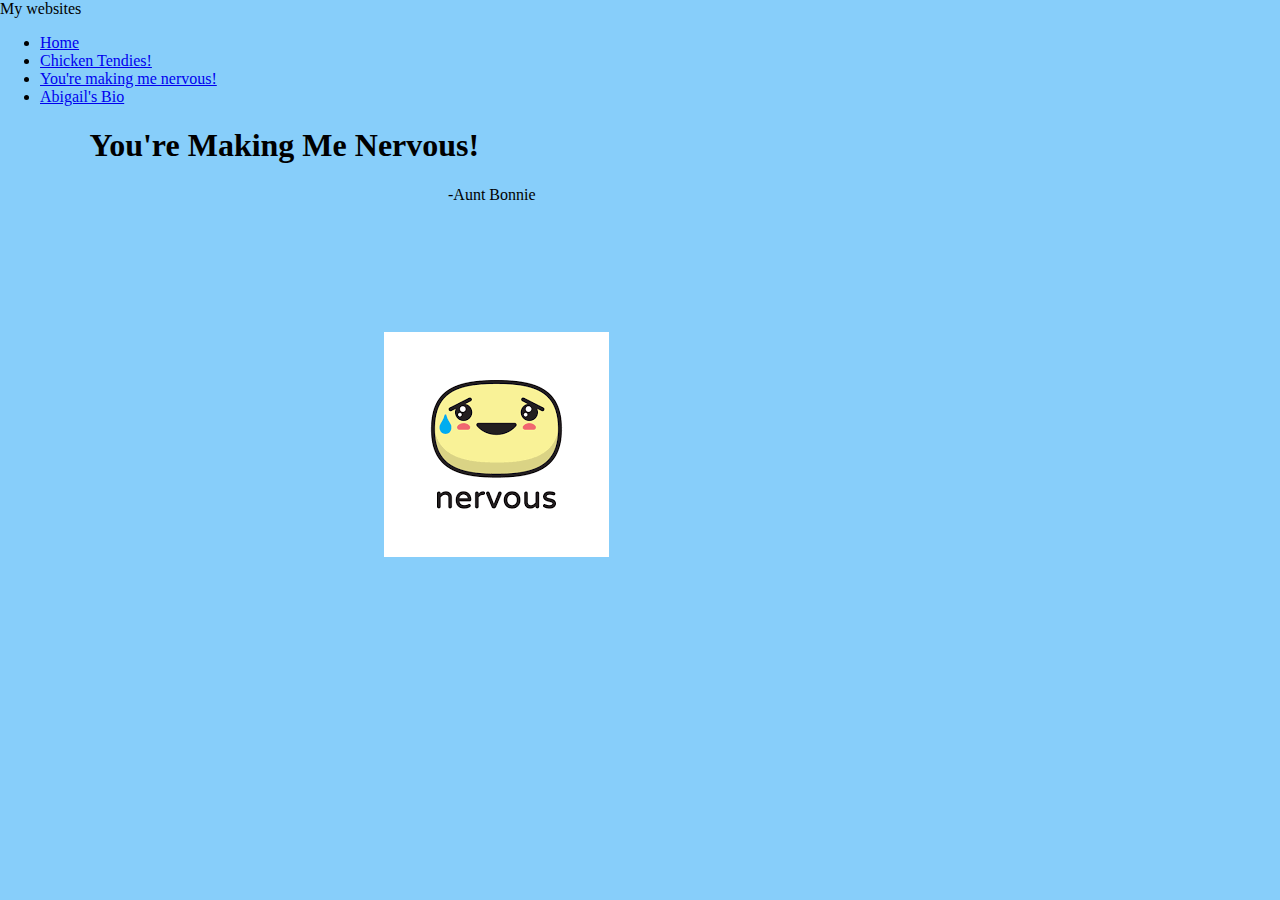
<file: index.html>
<!DOCTYPE html>
<html>

<head>
  <meta charset="utf-8">
  <meta name="viewport" content="width=device-width">
  <title>You're Making Me Nervous!</title>
  <link href="style.css" rel="stylesheet" type="text/css" />
  <link href="https://abigaillightle.github.io/sidenav.css" rel="stylesheet" type="text/css"/>
</head>

<body>
  <div class="side-nav">
    <div class="nav-header">My websites</div>
    <ul class="nav-links">
      <li><a href="/">Home</a></li>
      <li><a href="/chickentender">Chicken Tendies!</a></li>
      <li class="active"><a href="/makingmenervous">You're making me nervous!</a></li>
      <li><a href="/bio">Abigail's Bio</a></li>
    </ul>
  </div>
  <div class="content">

    <h1 class="shake">You're Making Me Nervous!</h1>
    <div class="author pace">-Aunt Bonnie</div>
    <div class="image-padding">
      <img src="nervous.png" alt="Nervous Face">
    </div>
  </div>
</body>

</html>
</file>
<file: style.css>
html {
  height: 100%;
  width: 100%;
}

body {
  background-color: lightskyblue;
  font-family: verdana;
  margin: 0;
  padding: 0;
}


.image-padding {
  padding-left: 30%;
  padding-top: 10%;
}

img:hover {
  animation: shake;
  animation-duration: .5s;
  animation-iteration-count: infinite;
}

.author {
  padding-left: 35%;
}

h1 {
  padding-left: 7%
}

.pace {
  animation: pace;
  animation-duration: 3s;
  animation-iteration-count: infinite;
  white-space: nowrap;
}

.shake {
  animation: shake;
  animation-duration: 0.5s;
  animation-iteration-count: infinite;
}

@keyframes shake {
  0% {
    transform: translate(1px, 1px) rotate(0deg);
  }

  10% {
    transform: translate(-1px, -2px) rotate(-1deg);
  }

  20% {
    transform: translate(-3px, 0px) rotate(1deg);
  }

  30% {
    transform: translate(3px, 2px) rotate(0deg);
  }

  40% {
    transform: translate(1px, -1px) rotate(1deg);
  }

  50% {
    transform: translate(-1px, 2px) rotate(-1deg);
  }

  60% {
    transform: translate(-3px, 1px) rotate(0deg);
  }

  70% {
    transform: translate(3px, 1px) rotate(-1deg);
  }

  80% {
    transform: translate(-1px, -1px) rotate(1deg);
  }

  90% {
    transform: translate(1px, 2px) rotate(0deg);
  }

  100% {
    transform: translate(1px, -2px) rotate(-1deg);
  }
}

@keyframes pace {
  0% {
    padding-left: 3%;
  }

  50% {
    padding-left: 80%;
  }

  100% {
    padding-left: 3%;
  }
}
</file>
